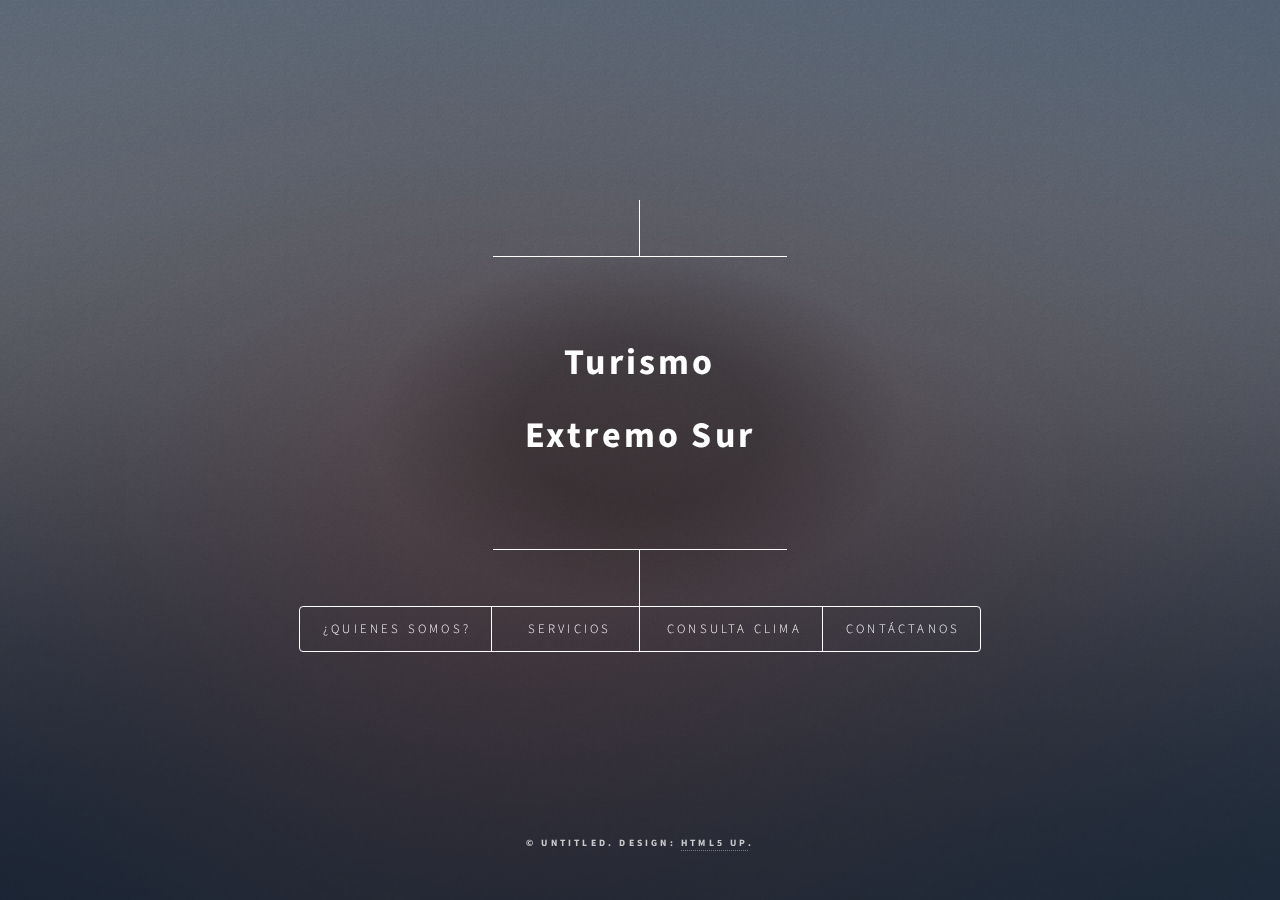
<file: index.html>
<!DOCTYPE HTML>
<!--
	Dimension by HTML5 UP
	html5up.net | @ajlkn
	Free for personal and commercial use under the CCA 3.0 license (html5up.net/license)
-->
<html>
	<head>
		<title>Turismo Extremo Sur</title>
		<meta charset="utf-8" />
		<meta name="viewport" content="width=device-width, initial-scale=1, user-scalable=no" />
		<link rel="stylesheet" href="style.css">
		<link rel="stylesheet" href="assets/css/main.css" />
		<noscript><link rel="stylesheet" href="assets/css/noscript.css" /></noscript>
		<link rel="stylesheet" href="https://cdn.jsdelivr.net/npm/bootstrap@4.6.2/dist/css/bootstrap.min.css" integrity="sha384-xOolHFLEh07PJGoPkLv1IbcEPTNtaed2xpHsD9ESMhqIYd0nLMwNLD69Npy4HI+N" crossorigin="anonymous">
		<script src="https://cdn.jsdelivr.net/npm/jquery@3.5.1/dist/jquery.slim.min.js" integrity="sha384-DfXdz2htPH0lsSSs5nCTpuj/zy4C+OGpamoFVy38MVBnE+IbbVYUew+OrCXaRkfj" crossorigin="anonymous"></script>
		<script src="https://cdn.jsdelivr.net/npm/bootstrap@4.6.2/dist/js/bootstrap.bundle.min.js" integrity="sha384-Fy6S3B9q64WdZWQUiU+q4/2Lc9npb8tCaSX9FK7E8HnRr0Jz8D6OP9dO5Vg3Q9ct" crossorigin="anonymous"></script>

	</head>
	<body class="is-preload">

		<!-- Wrapper -->
			<div id="wrapper">

				<!-- Header -->
					<header id="header">
						<div class="fa-brands fa-connectdevelop">
							<span class="icon"></span>
						</div>
						<div class="content">
							<div class="inner">
								<h1>Turismo</h1>
								<h1>Extremo Sur</h1>
								<p><a href="https://html5up.net"></a><br /><a href="https://html5up.net/license"></a></p>
							</div>
						</div>
						<nav>
							<ul>
								<li><a href="#about">¿Quienes somos?</a></li>
								<li><a href="#intro">&nbsp;&nbsp;Servicios&nbsp;&nbsp;</a></li>
								<li><a href="#work">Consulta Clima</a></li>
								<li><a href="#contact">Contáctanos</a></li>
								<!--<li><a href="#elements">Elements</a></li>-->
							</ul>
						</nav>
					</header>

				<!-- Main -->
					<div id="main">

						<!-- Servicios -->
							<article id="intro">
								<h2 class="major">Servicios</h2>
								<span class="image main"><img src="images/turismo_sostenible.webp" alt="" /></span>
								<h1 class="major">Caminata Monte Tarn</h1>
								<span class="image main"><img src="images/monte-tarn-patagonia.jpg" alt="" /></span>
								<p>Precio por persona: $50.000</p>
								<p>Disfruta de una emocionante caminata al Monte Tarn, donde podrás explorar la belleza natural de la región y maravillarte con vistas panorámicas impresionantes.</p>
								<div>
									<h2>Ubicación Monte Tarn</h2>
									<iframe src="https://www.google.com/maps/embed?pb=!1m18!1m12!1m3!1d9428.946149027657!2d-71.02361090000001!3d-53.78527750000001!2m3!1f0!2f0!3f0!3m2!1i1024!2i768!4f13.1!3m3!1m2!1s0xbdad5a8e07b4935f%3A0x98b9f30147d05e70!2sMount%20Tarn!5e0!3m2!1ses-419!2scl!4v1715025895531!5m2!1ses-419!2scl" width="550" height="300" style="border:0;" allowfullscreen="" loading="lazy" referrerpolicy="no-referrer-when-downgrade"></iframe>							    
								</div>

								<h1 class="major">Caminata a Parrillar</h1>
								<span class="image main"><img src="images/Reserva_Laguna_Parrillar_2.jpg" alt="" /></span>
								<p>Precio por persona: $40.000</p>
								<p>Embárcate en una caminata a Parrillar, un lugar único donde podrás descubrir paisajes pintorescos y disfrutar de actividades al aire libre en un entorno natural.</p>
								<div>
									<h2>Ubicación Parrillar</h2>
									<iframe src="https://www.google.com/maps/embed?pb=!1m18!1m12!1m3!1d2377.566599808371!2d-71.28178612351536!3d-53.42257677231146!2m3!1f0!2f0!3f0!3m2!1i1024!2i768!4f13.1!3m3!1m2!1s0xbdad7716ca1bbdd3%3A0xf96c74388e809c5c!2sReserva%20Nacional%20Laguna%20Parrillar!5e0!3m2!1ses-419!2scl!4v1715027699133!5m2!1ses-419!2scl" width="550" height="300" style="border:0;" allowfullscreen="" loading="lazy" referrerpolicy="no-referrer-when-downgrade"></iframe>								
								</div>

								<h1 class="major">Caminata a  Mirador Zapador</h1>
								<span class="image main"><img src="images/13702839Master.jpg" alt="" /></span>
								<p>Precio por persona: $70.000</p>
								<p>Explora el fascinante Mirador Zapador Austral durante una caminata que te llevará a lugares impresionantes y te permitirá conectar con la naturaleza de una manera única.</p>
								<div>
									<h2>Ubicación Mirador Zapador</h2>
									<iframe src="https://www.google.com/maps/embed?pb=!1m18!1m12!1m3!1d2392.6254319904747!2d-71.03004352353348!3d-53.152816572233746!2m3!1f0!2f0!3f0!3m2!1i1024!2i768!4f13.1!3m3!1m2!1s0xbdb27b72c892f10d%3A0xcfa40b8505df65e6!2sMirador%20ZAPADOR%20Austral!5e0!3m2!1ses-419!2scl!4v1715027823598!5m2!1ses-419!2scl" width="550" height="300" style="border:0;" allowfullscreen="" loading="lazy" referrerpolicy="no-referrer-when-downgrade"></iframe>								</div>
							</article>
						<!-- Consulta el clima -->
							<article id="work">
								<h2 class="major">Consulta el clima</h2>
								<div class="main container">
									<div class="row">
									  <div class="col-xs-12">
										<div class="col-xs-12 col-sm-6 col-sm-offset-3 col-lg-4 col-lg-offset-4 weather-panel">
										  <div class="col-xs-6">
											<h2>Lucerne<br><small>May 24, 2016</small></h2>
											<p class="h3"><i class="mi mi-fw mi-lg mi-rain-heavy"></i> Rainy</p>
										  </div>
										  <div class="col-xs-6 text-center">
											<div class="h1 temperature">
											  <span>12°</span>
											  <br>
											  <small>8° / 13°</small>
											</div>
										  </div>
										  <div class="col-xs-12">
											<ul class="list-inline row forecast">
											  <li class="col-xs-4 col-sm-2 text-center">
												<h3 class="h5">Wed</h3>
												<p><i class="mi mi-fw mi-2x mi-cloud-sun"></i><br>9°/18°</p>
											  </li>
											  <li class="col-xs-4 col-sm-2 text-center">
												<h3 class="h5">Thu</h3>
												<p><i class="mi mi-fw mi-2x mi-sun"></i><br>12°/23°</p>
											  </li>
											  <li class="col-xs-4 col-sm-2 text-center">
												<h3 class="h5">Fri</h3>
												<p><i class="mi mi-fw mi-2x mi-cloud-sun"></i><br>14°/24°</p>
											  </li>
											  <li class="col-xs-4 col-sm-2 text-center">
												<h3 class="h5">Sat</h3>
												<p><i class="mi mi-fw mi-2x mi-rain"></i><br>15°/23°</p>
											  </li>
											  <li class="col-xs-4 col-sm-2 text-center">
												<h3 class="h5">Sun</h3>
												<p><i class="mi mi-fw mi-2x mi-rain-heavy"></i><br>15°/22°</p>
											  </li>
											  <li class="col-xs-4 col-sm-2 text-center">
												<h3 class="h5">Mon</h3>
												<p><i class="mi mi-fw mi-2x mi-clouds"></i><br>12°/17°</p>
											  </li>
											</ul>
										  </div>
										</div>
									  </div>
									</div>
								  </div>
							</article>

						<!-- Quienes somos -->
							<article id="about">
								<h2 class="major">Quienes somos?</h2>
								<div class="row row-cols-1 row-cols-md-3">
									<div class="col mb-4">
									  <div class="card">
										<img src="images/erick.jpg" class="card-img-top" alt="...">
										<div class="card-body">
										  <h5 class="card-title">Erick Quinchavil</h5>
										  <p class="card-text"> Es el encargado de capturar los momentos más emocionantes y hermosos de las expediciones de Turismo Extremo Sur. Apasionado por la fotografía desde joven, Erick combina su amor por la aventura con su habilidad para capturar imágenes impresionantes. Su ojo para los detalles y su creatividad hacen que cada foto sea una obra de arte que muestra la belleza natural de la Patagonia. Además de su talento fotográfico, Erick es un entusiasta del aire libre y siempre está listo para explorar nuevos lugares junto a los clientes.</p>
										</div>
									  </div>
					
									</div>
									<div class="col mb-4">
									  <div class="card">
										<img src="images/barbara.jpg" class="card-img-top" alt="...">
										<div class="card-body">
										  <h5 class="card-title">Bárbara Carrasco</h5>
										  <p class="card-text"> Es una apasionada del turismo y la naturaleza. Con más de 10 años de experiencia como guía turística en la región de Magallanes, conozco cada sendero y rincón de Punta Arenas como la palma de su mano. Su calidez y conocimiento hacen que cada excursión sea memorable para los visitantes. Además de ser una experta en la fauna y flora local, se destaca por su compromiso con la seguridad y la preservación del medio ambiente.    </p>
										</div>
									  </div>
									</div>
							</article>

						<!-- Contactanos -->
							<article id="contact">
								<h2 class="major">Contactanos</h2>
								<form method="post" action="#">
									<div class="fields">
										<div class="field half">
											<label for="name">Nombre</label>
											<input type="text" name="name" id="name" />
										</div>
										<div class="field half">
											<label for="phone">Celular (+569)</label>
											<input type="text" phone="phone" id="phonr" />
										</div>
										<div class="field half">
											<label for="email">Email</label>
											<input type="text" name="email" id="email" />
										</div>
										<div class="field half">
											<label for="country">País<s></s></label>
											<input type="text" country="country" id="country" />
										</div>
										<div class="field half">
											<label for="city">Ciudad</label>
											<input type="text" city="city" id="name" />
										</div>
										<div class="field">
											<label for="mensaje">Mensaje</label>
											<textarea name="mensaje" id="mensaje" rows="4"></textarea>
										</div>
									</div>
									<ul class="actions">
										<li><input type="submit" value="Enviar Mensaje" class="primary" /></li>
										<li><input type="reset" value="Reset" /></li>
									</ul>
								</form>
								<ul class="icons">
									<li><a href="#" class="icon brands fa-twitter"><span class="label">Twitter</span></a></li>
									<li><a href="#" class="icon brands fa-facebook-f"><span class="label">Facebook</span></a></li>
									<li><a href="#" class="icon brands fa-instagram"><span class="label">Instagram</span></a></li>
									<li><a href="#" class="icon brands fa-github"><span class="label">GitHub</span></a></li>
								</ul>
							</article>

						<!-- Elements -->
							<article id="elements">
								<h2 class="major">Elements</h2>

								<section>
									<h3 class="major">Text</h3>
									<p>This is <b>bold</b> and this is <strong>strong</strong>. This is <i>italic</i> and this is <em>emphasized</em>.
									This is <sup>superscript</sup> text and this is <sub>subscript</sub> text.
									This is <u>underlined</u> and this is code: <code>for (;;) { ... }</code>. Finally, <a href="#">this is a link</a>.</p>
									<hr />
									<h2>Heading Level 2</h2>
									<h3>Heading Level 3</h3>
									<h4>Heading Level 4</h4>
									<h5>Heading Level 5</h5>
									<h6>Heading Level 6</h6>
									<hr />
									<h4>Blockquote</h4>
									<blockquote>Fringilla nisl. Donec accumsan interdum nisi, quis tincidunt felis sagittis eget tempus euismod. Vestibulum ante ipsum primis in faucibus vestibulum. Blandit adipiscing eu felis iaculis volutpat ac adipiscing accumsan faucibus. Vestibulum ante ipsum primis in faucibus lorem ipsum dolor sit amet nullam adipiscing eu felis.</blockquote>
									<h4>Preformatted</h4>
									<pre><code>i = 0;

while (!deck.isInOrder()) {
    print 'Iteration ' + i;
    deck.shuffle();
    i++;
}

print 'It took ' + i + ' iterations to sort the deck.';</code></pre>
								</section>

								<section>
									<h3 class="major">Lists</h3>

									<h4>Unordered</h4>
									<ul>
										<li>Dolor pulvinar etiam.</li>
										<li>Sagittis adipiscing.</li>
										<li>Felis enim feugiat.</li>
									</ul>

									<h4>Alternate</h4>
									<ul class="alt">
										<li>Dolor pulvinar etiam.</li>
										<li>Sagittis adipiscing.</li>
										<li>Felis enim feugiat.</li>
									</ul>

									<h4>Ordered</h4>
									<ol>
										<li>Dolor pulvinar etiam.</li>
										<li>Etiam vel felis viverra.</li>
										<li>Felis enim feugiat.</li>
										<li>Dolor pulvinar etiam.</li>
										<li>Etiam vel felis lorem.</li>
										<li>Felis enim et feugiat.</li>
									</ol>
									<h4>Icons</h4>
									<ul class="icons">
										<li><a href="#" class="icon brands fa-twitter"><span class="label">Twitter</span></a></li>
										<li><a href="#" class="icon brands fa-facebook-f"><span class="label">Facebook</span></a></li>
										<li><a href="#" class="icon brands fa-instagram"><span class="label">Instagram</span></a></li>
										<li><a href="#" class="icon brands fa-github"><span class="label">Github</span></a></li>
									</ul>

									<h4>Actions</h4>
									<ul class="actions">
										<li><a href="#" class="button primary">Default</a></li>
										<li><a href="#" class="button">Default</a></li>
									</ul>
									<ul class="actions stacked">
										<li><a href="#" class="button primary">Default</a></li>
										<li><a href="#" class="button">Default</a></li>
									</ul>
								</section>

								<section>
									<h3 class="major">Table</h3>
									<h4>Default</h4>
									<div class="table-wrapper">
										<table>
											<thead>
												<tr>
													<th>Name</th>
													<th>Description</th>
													<th>Price</th>
												</tr>
											</thead>
											<tbody>
												<tr>
													<td>Item One</td>
													<td>Ante turpis integer aliquet porttitor.</td>
													<td>29.99</td>
												</tr>
												<tr>
													<td>Item Two</td>
													<td>Vis ac commodo adipiscing arcu aliquet.</td>
													<td>19.99</td>
												</tr>
												<tr>
													<td>Item Three</td>
													<td> Morbi faucibus arcu accumsan lorem.</td>
													<td>29.99</td>
												</tr>
												<tr>
													<td>Item Four</td>
													<td>Vitae integer tempus condimentum.</td>
													<td>19.99</td>
												</tr>
												<tr>
													<td>Item Five</td>
													<td>Ante turpis integer aliquet porttitor.</td>
													<td>29.99</td>
												</tr>
											</tbody>
											<tfoot>
												<tr>
													<td colspan="2"></td>
													<td>100.00</td>
												</tr>
											</tfoot>
										</table>
									</div>

									<h4>Alternate</h4>
									<div class="table-wrapper">
										<table class="alt">
											<thead>
												<tr>
													<th>Name</th>
													<th>Description</th>
													<th>Price</th>
												</tr>
											</thead>
											<tbody>
												<tr>
													<td>Item One</td>
													<td>Ante turpis integer aliquet porttitor.</td>
													<td>29.99</td>
												</tr>
												<tr>
													<td>Item Two</td>
													<td>Vis ac commodo adipiscing arcu aliquet.</td>
													<td>19.99</td>
												</tr>
												<tr>
													<td>Item Three</td>
													<td> Morbi faucibus arcu accumsan lorem.</td>
													<td>29.99</td>
												</tr>
												<tr>
													<td>Item Four</td>
													<td>Vitae integer tempus condimentum.</td>
													<td>19.99</td>
												</tr>
												<tr>
													<td>Item Five</td>
													<td>Ante turpis integer aliquet porttitor.</td>
													<td>29.99</td>
												</tr>
											</tbody>
											<tfoot>
												<tr>
													<td colspan="2"></td>
													<td>100.00</td>
												</tr>
											</tfoot>
										</table>
									</div>
								</section>

								<section>
									<h3 class="major">Buttons</h3>
									<ul class="actions">
										<li><a href="#" class="button primary">Primary</a></li>
										<li><a href="#" class="button">Default</a></li>
									</ul>
									<ul class="actions">
										<li><a href="#" class="button">Default</a></li>
										<li><a href="#" class="button small">Small</a></li>
									</ul>
									<ul class="actions">
										<li><a href="#" class="button primary icon solid fa-download">Icon</a></li>
										<li><a href="#" class="button icon solid fa-download">Icon</a></li>
									</ul>
									<ul class="actions">
										<li><span class="button primary disabled">Disabled</span></li>
										<li><span class="button disabled">Disabled</span></li>
									</ul>
								</section>

								<section>
									<h3 class="major">Form</h3>
									<form method="post" action="#">
										<div class="fields">
											<div class="field half">
												<label for="demo-name">Name</label>
												<input type="text" name="demo-name" id="demo-name" value="" placeholder="Jane Doe" />
											</div>
											<div class="field half">
												<label for="demo-email">Email</label>
												<input type="email" name="demo-email" id="demo-email" value="" placeholder="jane@untitled.tld" />
											</div>
											<div class="field">
												<label for="demo-category">Category</label>
												<select name="demo-category" id="demo-category">
													<option value="">-</option>
													<option value="1">Manufacturing</option>
													<option value="1">Shipping</option>
													<option value="1">Administration</option>
													<option value="1">Human Resources</option>
												</select>
											</div>
											<div class="field half">
												<input type="radio" id="demo-priority-low" name="demo-priority" checked>
												<label for="demo-priority-low">Low</label>
											</div>
											<div class="field half">
												<input type="radio" id="demo-priority-high" name="demo-priority">
												<label for="demo-priority-high">High</label>
											</div>
											<div class="field half">
												<input type="checkbox" id="demo-copy" name="demo-copy">
												<label for="demo-copy">Email me a copy</label>
											</div>
											<div class="field half">
												<input type="checkbox" id="demo-human" name="demo-human" checked>
												<label for="demo-human">Not a robot</label>
											</div>
											<div class="field">
												<label for="demo-message">Message</label>
												<textarea name="demo-message" id="demo-message" placeholder="Enter your message" rows="6"></textarea>
											</div>
										</div>
										<ul class="actions">
											<li><input type="submit" value="Send Message" class="primary" /></li>
											<li><input type="reset" value="Reset" /></li>
										</ul>
									</form>
								</section>

							</article>

					</div>

				<!-- Footer -->
					<footer id="footer">
						<p class="copyright">&copy; Untitled. Design: <a href="https://html5up.net">HTML5 UP</a>.</p>
					</footer>

			</div>

		<!-- BG -->
			<div id="bg"></div>

		<!-- Scripts -->
			<script src="assets/js/jquery.min.js"></script>
			<script src="assets/js/browser.min.js"></script>
			<script src="assets/js/breakpoints.min.js"></script>
			<script src="assets/js/util.js"></script>
			<script src="assets/js/main.js"></script>

	</body>
</html>
</file>
<file: style.css>
/* Estilos para los títulos */
  h2.major {
    font-size: 24px;
    color: #333;
  }
  
  /* Estilos para las tarjetas */
  .card {
    width: 100%;
    border: 50px solid #080808;
    border-radius: 8px;
    box-shadow: 0 2px 4px rgba(0, 0, 0, 0.1);
    margin-bottom: 150px;
  }

  /* Estilos para las imágenes */
  .card-img-top {
    width: 100%;  
  }
  
  /* Estilos para los títulos de las tarjetas */
  .card-title {
    font-family: Impact, Haettenschweiler, 'Arial Narrow Bold', sans-serif;
    color: black;
    font-size: 20px;
    font-weight: bold;
  }
  
  /* Estilos para los textos de las tarjetas */
  .card-text {
    font-family:Arial, Helvetica, sans-serif;
    font-size: 16px;
    color: black;
  }

  
/* Establece un tamaño fijo para las imágenes */
.card-img-top {
    height: 300px; 
    object-fit: cover; 
  }
  
/*clima */

  .main {
    margin-top: 50px;
  }

  
  .weather-panel {
    background-image: url("https://unsplash.it/600/400?image=1043&blur");
    background-size: cover;
    border-radius: 20px;
    box-shadow: 25px 25px 40px 0px rgba(0,0,0,0.33);
    color: #fff;
    overflow: hidden;
    position: relative;
    
    small {
      color: inherit;
      font-size: 50%;
    }
    ul.forecast > li {
      border-top: 1px solid #fff;
    }
    .temperature {
      & > span {
          font-size: 2em;
      }
    }
  }
</file>
<file: assets/css/noscript.css>
/*
	Dimension by HTML5 UP
	html5up.net | @ajlkn
	Free for personal and commercial use under the CCA 3.0 license (html5up.net/license)
*/

/* BG */

	body.is-preload #bg:before {
		background-color: transparent;
	}

/* Header */

	body.is-preload #header {
		-moz-filter: none;
		-webkit-filter: none;
		-ms-filter: none;
		filter: none;
	}

		body.is-preload #header > * {
			opacity: 1;
		}

		body.is-preload #header .content .inner {
			max-height: none;
			padding: 3rem 2rem;
			opacity: 1;
		}

/* Main */

	#main article {
		opacity: 1;
		margin: 4rem 0 0 0;
	}
</file>
<file: assets/css/main.css>
@import url(fontawesome-all.min.css);
@import url("https://fonts.googleapis.com/css?family=Source+Sans+Pro:300italic,600italic,300,600");

/*
	Dimension by HTML5 UP
	html5up.net | @ajlkn
	Free for personal and commercial use under the CCA 3.0 license (html5up.net/license)
*/

html, body, div, span, applet, object,
iframe, h2, h3, h4, h5, h6, p, blockquote,
pre, a, abbr, acronym, address, big, cite,
code, del, dfn, em, img, ins, kbd, q, s, samp,
small, strike, strong, sub, sup, tt, var, b,
u, i, center, dl, dt, dd, ol, ul, li, fieldset,
form, label, legend, table, caption, tbody,
tfoot, thead, tr, th, td, article, aside,
canvas, details, embed, figure, figcaption,
footer, header, hgroup, menu, nav, output, ruby,
section, summary, time, mark, audio, video {
	margin: 0;
	padding: 0;
	border: 0;
	font-size: 100%;
	font: inherit;
	vertical-align: baseline;}

article, aside, details, figcaption, figure,
footer, header, hgroup, menu, nav, section {
	display: block;}

p {
	font-size: 20px; /* Cambia el tamaño del texto a 18px */
	border-radius: 10px; /* Aplica bordes redondeados al párrafo */
	font-weight: bold; /* Aplica negrita al texto del párrafo */
	}
body {
	line-height: 1;
}

ol, ul {
	list-style: none;
}

blockquote, q {
	quotes: none;
}

	blockquote:before, blockquote:after, q:before, q:after {
		content: '';
		content: none;
	}

table {
	border-collapse: collapse;
	border-spacing: 0;
}

body {
	-webkit-text-size-adjust: none;
}

mark {
	background-color: transparent;
	color: inherit;
}

input::-moz-focus-inner {
	border: 0;
	padding: 0;
}

input, select, textarea {
	-moz-appearance: none;
	-webkit-appearance: none;
	-ms-appearance: none;
	appearance: none;
}

/* Basic */

	@-ms-viewport {
		width: device-width;
	}

	@media screen and (max-width: 480px) {

		html, body {
			min-width: 320px;
		}

	}

	html {
		box-sizing: border-box;
	}

	*, *:before, *:after {
		box-sizing: inherit;
	}

	body {
		background: #1b1f22;
	}

		body.is-preload *, body.is-preload *:before, body.is-preload *:after {
			-moz-animation: none !important;
			-webkit-animation: none !important;
			-ms-animation: none !important;
			animation: none !important;
			-moz-transition: none !important;
			-webkit-transition: none !important;
			-ms-transition: none !important;
			transition: none !important;
		}

/* Type */

	html {
		font-size: 16pt;
	}

		@media screen and (max-width: 1680px) {

			html {
				font-size: 12pt;
			}

		}

		@media screen and (max-width: 736px) {

			html {
				font-size: 11pt;
			}

		}

		@media screen and (max-width: 360px) {

			html {
				font-size: 10pt;
			}

		}

	body, input, select, textarea {
		color: #ffffff;
		font-family: "Source Sans Pro", sans-serif;
		font-weight: 300;
		font-size: 1rem;
		line-height: 1.65;
	}

	a {
		-moz-transition: color 0.2s ease-in-out, background-color 0.2s ease-in-out, border-bottom-color 0.2s ease-in-out;
		-webkit-transition: color 0.2s ease-in-out, background-color 0.2s ease-in-out, border-bottom-color 0.2s ease-in-out;
		-ms-transition: color 0.2s ease-in-out, background-color 0.2s ease-in-out, border-bottom-color 0.2s ease-in-out;
		transition: color 0.2s ease-in-out, background-color 0.2s ease-in-out, border-bottom-color 0.2s ease-in-out;
		border-bottom: dotted 1px rgba(255, 255, 255, 0.5);
		text-decoration: none;
		color: inherit;
	}

		a:hover {
			border-bottom-color: transparent;
		}

	strong, b {
		color: #ffffff;
		font-weight: 600;
	}

	em, i {
		font-style: italic;
	}

	p {
		margin: 0 0 2rem 0;
	}


	h2, h3, h4, h5, h6 {
		color: #ffffff;
		font-weight: 600;
		line-height: 1.5;
		margin: 0 0 1rem 0;
		text-transform: uppercase;
		letter-spacing: 0.2rem;
	}

		h1 a, h2 a, h3 a, h4 a, h5 a, h6 a {
			color: inherit;
			text-decoration: none;
		}

		h1.major, h2.major, h3.major, h4.major, h5.major, h6.major {
			border-bottom: solid 1px #ffffff;
			width: -moz-max-content;
			width: -webkit-max-content;
			width: -ms-max-content;
			width: max-content;
			padding-bottom: 0.5rem;
			margin: 0 0 2rem 0;
		}

	h1 {
		font-size: 2.25rem;
		line-height: 0.8;
		letter-spacing: 0.2rem;
		padding-top: 20px; /* Ajusta el espacio superior para mover el texto hacia abajo */
	}

	h2 {
		font-size: 1.5rem;
		line-height: 1.4;
		letter-spacing: 0.5rem;
	}

	h3 {
		font-size: 1rem;
	}

	h4 {
		font-size: 0.8rem;
	}

	h5 {
		font-size: 0.7rem;
	}

	h6 {
		font-size: 0.6rem;
	}

	@media screen and (max-width: 736px) {

		h1 {
			font-size: 1.75rem;
			line-height: 1.4;
		}

		h2 {
			font-size: 1.25em;
			line-height: 1.5;
		}

	}

	sub {
		font-size: 0.8rem;
		position: relative;
		top: 0.5rem;
	}

	sup {
		font-size: 0.8rem;
		position: relative;
		top: -0.5rem;
	}

	blockquote {
		border-left: solid 4px #ffffff;
		font-style: italic;
		margin: 0 0 2rem 0;
		padding: 0.5rem 0 0.5rem 2rem;
	}

	code {
		background: rgba(255, 255, 255, 0.075);
		border-radius: 4px;
		font-family: "Courier New", monospace;
		font-size: 0.9rem;
		margin: 0 0.25rem;
		padding: 0.25rem 0.65rem;
	}

	pre {
		-webkit-overflow-scrolling: touch;
		font-family: "Courier New", monospace;
		font-size: 0.9rem;
		margin: 0 0 2rem 0;
	}

		pre code {
			display: block;
			line-height: 1.75;
			padding: 1rem 1.5rem;
			overflow-x: auto;
		}

	hr {
		border: 0;
		border-bottom: solid 1px #ffffff;
		margin: 2.75rem 0;
	}

	.align-left {
		text-align: left;
	}

	.align-center {
		text-align: center;
	}

	.align-right {
		text-align: right;
	}

/* Form */

	form {
		margin: 0 0 2rem 0;
	}

		form > :last-child {
			margin-bottom: 0;
		}

		form > .fields {
			display: -moz-flex;
			display: -webkit-flex;
			display: -ms-flex;
			display: flex;
			-moz-flex-wrap: wrap;
			-webkit-flex-wrap: wrap;
			-ms-flex-wrap: wrap;
			flex-wrap: wrap;
			width: calc(100% + 3rem);
			margin: -1.5rem 0 2rem -1.5rem;
		}

			form > .fields > .field {
				-moz-flex-grow: 0;
				-webkit-flex-grow: 0;
				-ms-flex-grow: 0;
				flex-grow: 0;
				-moz-flex-shrink: 0;
				-webkit-flex-shrink: 0;
				-ms-flex-shrink: 0;
				flex-shrink: 0;
				padding: 1.5rem 0 0 1.5rem;
				width: calc(100% - 1.5rem);
			}

				form > .fields > .field.half {
					width: calc(50% - 0.75rem);
				}

				form > .fields > .field.third {
					width: calc(100%/3 - 0.5rem);
				}

				form > .fields > .field.quarter {
					width: calc(25% - 0.375rem);
				}

		@media screen and (max-width: 480px) {

			form > .fields {
				width: calc(100% + 3rem);
				margin: -1.5rem 0 2rem -1.5rem;
			}

				form > .fields > .field {
					padding: 1.5rem 0 0 1.5rem;
					width: calc(100% - 1.5rem);
				}

					form > .fields > .field.half {
						width: calc(100% - 1.5rem);
					}

					form > .fields > .field.third {
						width: calc(100% - 1.5rem);
					}

					form > .fields > .field.quarter {
						width: calc(100% - 1.5rem);
					}

		}

	label {
		color: #ffffff;
		display: block;
		font-size: 0.8rem;
		font-weight: 300;
		letter-spacing: 0.2rem;
		line-height: 1.5;
		margin: 0 0 1rem 0;
		text-transform: uppercase;
	}

	input[type="text"],
	input[type="password"],
	input[type="email"],
	input[type="tel"],
	select,
	textarea {
		-moz-appearance: none;
		-webkit-appearance: none;
		-ms-appearance: none;
		appearance: none;
		-moz-transition: border-color 0.2s ease-in-out, box-shadow 0.2s ease-in-out, background-color 0.2s ease-in-out;
		-webkit-transition: border-color 0.2s ease-in-out, box-shadow 0.2s ease-in-out, background-color 0.2s ease-in-out;
		-ms-transition: border-color 0.2s ease-in-out, box-shadow 0.2s ease-in-out, background-color 0.2s ease-in-out;
		transition: border-color 0.2s ease-in-out, box-shadow 0.2s ease-in-out, background-color 0.2s ease-in-out;
		background-color: transparent;
		border-radius: 4px;
		border: solid 1px #ffffff;
		color: inherit;
		display: block;
		outline: 0;
		padding: 0 1rem;
		text-decoration: none;
		width: 100%;
	}

		input[type="text"]:invalid,
		input[type="password"]:invalid,
		input[type="email"]:invalid,
		input[type="tel"]:invalid,
		select:invalid,
		textarea:invalid {
			box-shadow: none;
		}

		input[type="text"]:focus,
		input[type="password"]:focus,
		input[type="email"]:focus,
		input[type="tel"]:focus,
		select:focus,
		textarea:focus {
			background: rgba(255, 255, 255, 0.075);
			border-color: #ffffff;
			box-shadow: 0 0 0 1px #ffffff;
		}

	select {
		background-image: url("data:image/svg+xml;charset=utf8,%3Csvg xmlns='http://www.w3.org/2000/svg' width='40' height='40' preserveAspectRatio='none' viewBox='0 0 40 40'%3E%3Cpath d='M9.4,12.3l10.4,10.4l10.4-10.4c0.2-0.2,0.5-0.4,0.9-0.4c0.3,0,0.6,0.1,0.9,0.4l3.3,3.3c0.2,0.2,0.4,0.5,0.4,0.9 c0,0.4-0.1,0.6-0.4,0.9L20.7,31.9c-0.2,0.2-0.5,0.4-0.9,0.4c-0.3,0-0.6-0.1-0.9-0.4L4.3,17.3c-0.2-0.2-0.4-0.5-0.4-0.9 c0-0.4,0.1-0.6,0.4-0.9l3.3-3.3c0.2-0.2,0.5-0.4,0.9-0.4S9.1,12.1,9.4,12.3z' fill='%23ffffff' /%3E%3C/svg%3E");
		background-size: 1.25rem;
		background-repeat: no-repeat;
		background-position: calc(100% - 1rem) center;
		height: 2.75rem;
		padding-right: 2.75rem;
		text-overflow: ellipsis;
	}

		select option {
			color: #ffffff;
			background: #1b1f22;
		}

		select:focus::-ms-value {
			background-color: transparent;
		}

		select::-ms-expand {
			display: none;
		}

	input[type="text"],
	input[type="password"],
	input[type="email"],
	select {
		height: 2.75rem;
	}

	textarea {
		padding: 0.75rem 1rem;
	}

	article

	input[type="checkbox"],
	input[type="radio"] {
		-moz-appearance: none;
		-webkit-appearance: none;
		-ms-appearance: none;
		appearance: none;
		display: block;
		float: left;
		margin-right: -2rem;
		opacity: 0;
		width: 1rem;
		z-index: -1;
	}

		input[type="checkbox"] + label,
		input[type="radio"] + label {
			text-decoration: none;
			-moz-user-select: none;
			-webkit-user-select: none;
			-ms-user-select: none;
			user-select: none;
			color: #ffffff;
			cursor: pointer;
			display: inline-block;
			font-size: 0.8rem;
			font-weight: 300;
			margin: 0 0 0.5rem 0;
			padding-left: 2.65rem;
			padding-right: 0.75rem;
			position: relative;
		}

			input[type="checkbox"] + label:before,
			input[type="radio"] + label:before {
				-moz-osx-font-smoothing: grayscale;
				-webkit-font-smoothing: antialiased;
				display: inline-block;
				font-style: normal;
				font-variant: normal;
				text-rendering: auto;
				line-height: 1;
				text-transform: none !important;
				font-family: 'Font Awesome 5 Free';
				font-weight: 900;
			}

			input[type="checkbox"] + label:before,
			input[type="radio"] + label:before {
				-moz-transition: border-color 0.2s ease-in-out, box-shadow 0.2s ease-in-out, background-color 0.2s ease-in-out;
				-webkit-transition: border-color 0.2s ease-in-out, box-shadow 0.2s ease-in-out, background-color 0.2s ease-in-out;
				-ms-transition: border-color 0.2s ease-in-out, box-shadow 0.2s ease-in-out, background-color 0.2s ease-in-out;
				transition: border-color 0.2s ease-in-out, box-shadow 0.2s ease-in-out, background-color 0.2s ease-in-out;
				border-radius: 4px;
				border: solid 1px #ffffff;
				content: '';
				display: inline-block;
				height: 1.65rem;
				left: 0;
				line-height: 1.65rem;
				position: absolute;
				text-align: center;
				top: -0.15rem;
				width: 1.65rem;
			}

		input[type="checkbox"]:checked + label:before,
		input[type="radio"]:checked + label:before {
			background: #ffffff !important;
			border-color: #ffffff !important;
			color: #1b1f22;
			content: '\f00c';
		}

		input[type="checkbox"]:focus + label:before,
		input[type="radio"]:focus + label:before {
			background: rgba(255, 255, 255, 0.075);
			border-color: #ffffff;
			box-shadow: 0 0 0 1px #ffffff;
		}

	input[type="checkbox"] + label:before {
		border-radius: 4px;
	}

	input[type="radio"] + label:before {
		border-radius: 100%;
	}

	::-webkit-input-placeholder {
		color: rgba(255, 255, 255, 0.5) !important;
		opacity: 1.0;
	}

	:-moz-placeholder {
		color: rgba(255, 255, 255, 0.5) !important;
		opacity: 1.0;
	}

	::-moz-placeholder {
		color: rgba(255, 255, 255, 0.5) !important;
		opacity: 1.0;
	}

	:-ms-input-placeholder {
		color: rgba(255, 255, 255, 0.5) !important;
		opacity: 1.0;
	}

	.formerize-placeholder {
		color: rgba(255, 255, 255, 0.5) !important;
		opacity: 1.0;
	}

/* Box */

	.box {
		border-radius: 4px;
		border: solid 1px #ffffff;
		margin-bottom: 2rem;
		padding: 1.5em;
	}

		.box > :last-child,
		.box > :last-child > :last-child,
		.box > :last-child > :last-child > :last-child {
			margin-bottom: 0;
		}

		.box.alt {
			border: 0;
			border-radius: 0;
			padding: 0;
		}

/* Icon */

	.icon {
		text-decoration: none;
		border-bottom: none;
		position: relative;
	}

		.icon:before {
			-moz-osx-font-smoothing: grayscale;
			-webkit-font-smoothing: antialiased;
			display: inline-block;
			font-style: normal;
			font-variant: normal;
			text-rendering: auto;
			line-height: 1;
			text-transform: none !important;
			font-family: 'Font Awesome 5 Free';
			font-weight: 400;
		}

		.icon > .label {
			display: none;
		}

		.icon:before {
			line-height: inherit;
		}

		.icon.solid:before {
			font-weight: 900;
		}

		.icon.brands:before {
			font-family: 'Font Awesome 5 Brands';
		}

/* Image */

	.image {
		border-radius: 4px;
		border: 0;
		display: inline-block;
		position: relative;
	}

		.image:before {
			pointer-events: none;
			background-image: url("../../images/overlay.png");
			background-color: rgba(19, 21, 25, 0.5);
			border-radius: 4px;
			content: '';
			display: block;
			height: 100%;
			left: 0;
			opacity: 0.5;
			position: absolute;
			top: 0;
			width: 100%;
		}

		.image img {
			border-radius: 4px;
			display: block;
		}

		.image.left, .image.right {
			max-width: 40%;
		}

			.image.left img, .image.right img {
				width: 100%;
			}

		.image.left {
			float: left;
			padding: 0 1.5em 1em 0;
			top: 0.25em;
		}

		.image.right {
			float: right;
			padding: 0 0 1em 1.5em;
			top: 0.25em;
		}

		.image.fit {
			display: block;
			margin: 0 0 2rem 0;
			width: 100%;
		}

			.image.fit img {
				width: 100%;
			}

		.image.main {
			display: block;
			margin: 2.5rem 0;
			width: 100%;
		}

			.image.main img {
				width: 100%;
			}

		@media screen and (max-width: 736px) {

			.image.main {
				margin: 2rem 0;
			}

		}

		@media screen and (max-width: 480px) {

			.image.main {
				margin: 1.5rem 0;
			}

		}

/* List */

	ol {
		list-style: decimal;
		margin: 0 0 2rem 0;
		padding-left: 1.25em;
	}

		ol li {
			padding-left: 0.25em;
		}

	ul {
		list-style: disc;
		margin: 0 0 1rem 0;
		padding-left: 1em;
		text-align: center;

	}

		ul li {
			padding-left: 0.5em;
		}

		ul.alt {
			list-style: none;
			padding-left: 0;
		}

			ul.alt li {
				border-top: solid 1px #ffffff;
				padding: 0.5em 0;
			}

				ul.alt li:first-child {
					border-top: 0;
					padding-top: 0;
				}

	dl {
		margin: 0 0 2rem 0;
	}

		dl dt {
			display: block;
			font-weight: 600;
			margin: 0 0 1rem 0;
		}

		dl dd {
			margin-left: 2rem;
		}

/* Actions */

	ul.actions {
		display: -moz-flex;
		display: -webkit-flex;
		display: -ms-flex;
		display: flex;
		cursor: default;
		list-style: none;
		margin-left: -1rem;
		padding-left: 0;
	}

		ul.actions li {
			padding: 0 0 0 1rem;
			vertical-align: middle;
		}

		ul.actions.special {
			-moz-justify-content: center;
			-webkit-justify-content: center;
			-ms-justify-content: center;
			justify-content: center;
			width: 100%;
			margin-left: 0;
		}

			ul.actions.special li:first-child {
				padding-left: 0;
			}

		ul.actions.stacked {
			-moz-flex-direction: column;
			-webkit-flex-direction: column;
			-ms-flex-direction: column;
			flex-direction: column;
			margin-left: 0;
		}

			ul.actions.stacked li {
				padding: 1.3rem 0 0 0;
			}

				ul.actions.stacked li:first-child {
					padding-top: 0;
				}

		ul.actions.fit {
			width: calc(100% + 1rem);
		}

			ul.actions.fit li {
				-moz-flex-grow: 1;
				-webkit-flex-grow: 1;
				-ms-flex-grow: 1;
				flex-grow: 1;
				-moz-flex-shrink: 1;
				-webkit-flex-shrink: 1;
				-ms-flex-shrink: 1;
				flex-shrink: 1;
				width: 100%;
			}

				ul.actions.fit li > * {
					width: 100%;
				}

			ul.actions.fit.stacked {
				width: 100%;
			}

		@media screen and (max-width: 480px) {

			ul.actions:not(.fixed) {
				-moz-flex-direction: column;
				-webkit-flex-direction: column;
				-ms-flex-direction: column;
				flex-direction: column;
				margin-left: 0;
				width: 100% !important;
			}

				ul.actions:not(.fixed) li {
					-moz-flex-grow: 1;
					-webkit-flex-grow: 1;
					-ms-flex-grow: 1;
					flex-grow: 1;
					-moz-flex-shrink: 1;
					-webkit-flex-shrink: 1;
					-ms-flex-shrink: 1;
					flex-shrink: 1;
					padding: 1rem 0 0 0;
					text-align: center;
					width: 100%;
				}

					ul.actions:not(.fixed) li > * {
						width: 100%;
					}

					ul.actions:not(.fixed) li:first-child {
						padding-top: 0;
					}

					ul.actions:not(.fixed) li input[type="submit"],
					ul.actions:not(.fixed) li input[type="reset"],
					ul.actions:not(.fixed) li input[type="button"],
					ul.actions:not(.fixed) li button,
					ul.actions:not(.fixed) li .button {
						width: 100%;
					}

						ul.actions:not(.fixed) li input[type="submit"].icon:before,
						ul.actions:not(.fixed) li input[type="reset"].icon:before,
						ul.actions:not(.fixed) li input[type="button"].icon:before,
						ul.actions:not(.fixed) li button.icon:before,
						ul.actions:not(.fixed) li .button.icon:before {
							margin-left: -0.5em;
						}

		}

/* Icons */

	ul.icons {
		cursor: default;
		list-style: none;
		padding-left: 0;
	}

		ul.icons li {
			display: inline-block;
			padding: 0 0.75em 0 0;
		}

			ul.icons li:last-child {
				padding-right: 0;
			}

			ul.icons li a {
				border-radius: 100%;
				box-shadow: inset 0 0 0 1px #ffffff;
				display: inline-block;
				height: 2.25rem;
				line-height: 2.25rem;
				text-align: center;
				width: 2.25rem;
			}

				ul.icons li a:hover {
					background-color: rgba(255, 255, 255, 0.075);
				}

				ul.icons li a:active {
					background-color: rgba(255, 255, 255, 0.175);
				}

/* Table */

	.table-wrapper {
		-webkit-overflow-scrolling: touch;
		overflow-x: auto;
	}

	table {
		margin: 0 0 2rem 0;
		width: 100%;
	}

		table tbody tr {
			border: solid 1px #ffffff;
			border-left: 0;
			border-right: 0;
		}

			table tbody tr:nth-child(2n + 1) {
				background-color: rgba(255, 255, 255, 0.075);
			}

		table td {
			padding: 0.75em 0.75em;
		}

		table th {
			color: #ffffff;
			font-size: 0.9em;
			font-weight: 600;
			padding: 0 0.75em 0.75em 0.75em;
			text-align: left;
		}

		table thead {
			border-bottom: solid 2px #ffffff;
		}

		table tfoot {
			border-top: solid 2px #ffffff;
		}

		table.alt {
			border-collapse: separate;
		}

			table.alt tbody tr td {
				border: solid 1px #ffffff;
				border-left-width: 0;
				border-top-width: 0;
			}

				table.alt tbody tr td:first-child {
					border-left-width: 1px;
				}

			table.alt tbody tr:first-child td {
				border-top-width: 1px;
			}

			table.alt thead {
				border-bottom: 0;
			}

			table.alt tfoot {
				border-top: 0;
			}

/* Button */

	input[type="submit"],
	input[type="reset"],
	input[type="button"],
	button,
	.button {
		-moz-appearance: none;
		-webkit-appearance: none;
		-ms-appearance: none;
		appearance: none;
		-moz-transition: background-color 0.2s ease-in-out, color 0.2s ease-in-out;
		-webkit-transition: background-color 0.2s ease-in-out, color 0.2s ease-in-out;
		-ms-transition: background-color 0.2s ease-in-out, color 0.2s ease-in-out;
		transition: background-color 0.2s ease-in-out, color 0.2s ease-in-out;
		background-color: transparent;
		border-radius: 4px;
		border: 0;
		box-shadow: inset 0 0 0 1px #ffffff;
		color: #ffffff !important;
		cursor: pointer;
		display: inline-block;
		font-size: 0.8rem;
		font-weight: 300;
		height: 2.75rem;
		letter-spacing: 0.2rem;
		line-height: 2.75rem;
		outline: 0;
		padding: 0 1.25rem 0 1.35rem;
		text-align: center;
		text-decoration: none;
		text-transform: uppercase;
		white-space: nowrap;
	}

		input[type="submit"]:hover,
		input[type="reset"]:hover,
		input[type="button"]:hover,
		button:hover,
		.button:hover {
			background-color: rgba(255, 255, 255, 0.075);
		}

		input[type="submit"]:active,
		input[type="reset"]:active,
		input[type="button"]:active,
		button:active,
		.button:active {
			background-color: rgba(255, 255, 255, 0.175);
		}

		input[type="submit"].icon:before,
		input[type="reset"].icon:before,
		input[type="button"].icon:before,
		button.icon:before,
		.button.icon:before {
			margin-right: 0.5em;
		}

		input[type="submit"].fit,
		input[type="reset"].fit,
		input[type="button"].fit,
		button.fit,
		.button.fit {
			width: 100%;
		}

		input[type="submit"].small,
		input[type="reset"].small,
		input[type="button"].small,
		button.small,
		.button.small {
			font-size: 0.6rem;
			height: 2.0625rem;
			line-height: 2.0625rem;
		}

		input[type="submit"].primary,
		input[type="reset"].primary,
		input[type="button"].primary,
		button.primary,
		.button.primary {
			background-color: #ffffff;
			color: #1b1f22 !important;
			font-weight: 600;
		}

		input[type="submit"].disabled, input[type="submit"]:disabled,
		input[type="reset"].disabled,
		input[type="reset"]:disabled,
		input[type="button"].disabled,
		input[type="button"]:disabled,
		button.disabled,
		button:disabled,
		.button.disabled,
		.button:disabled {
			pointer-events: none;
			cursor: default;
			opacity: 0.25;
		}

	input[type="submit"],
	input[type="reset"],
	input[type="button"],
	button {
		line-height: calc(2.75rem - 2px);
	}

/* BG */

	#bg {
		-moz-transform: scale(1.0);
		-webkit-transform: scale(1.0);
		-ms-transform: scale(1.0);
		transform: scale(1.0);
		-webkit-backface-visibility: hidden;
		position: fixed;
		top: 0;
		left: 0;
		width: 100%;
		height: 100vh;
		z-index: 1;
	}

		#bg:before, #bg:after {
			content: '';
			display: block;
			position: absolute;
			top: 0;
			left: 0;
			width: 100%;
			height: 100%;
		}

		#bg:before {
			-moz-transition: background-color 2.5s ease-in-out;
			-webkit-transition: background-color 2.5s ease-in-out;
			-ms-transition: background-color 2.5s ease-in-out;
			transition: background-color 2.5s ease-in-out;
			-moz-transition-delay: 0.75s;
			-webkit-transition-delay: 0.75s;
			-ms-transition-delay: 0.75s;
			transition-delay: 0.75s;
			background-image: linear-gradient(to top, rgba(19, 21, 25, 0.5), rgba(19, 21, 25, 0.5)), url("../../images/overlay.png");
			background-size: auto,
 256px 256px;
			background-position: center,
 center;
			background-repeat: no-repeat,
 repeat;
			z-index: 2;
		}

		#bg:after {
			-moz-transform: scale(1.125);
			-webkit-transform: scale(1.125);
			-ms-transform: scale(1.125);
			transform: scale(1.125);
			-moz-transition: -moz-transform 0.325s ease-in-out, -moz-filter 0.325s ease-in-out;
			-webkit-transition: -webkit-transform 0.325s ease-in-out, -webkit-filter 0.325s ease-in-out;
			-ms-transition: -ms-transform 0.325s ease-in-out, -ms-filter 0.325s ease-in-out;
			transition: transform 0.325s ease-in-out, filter 0.325s ease-in-out;
			background-image: url("../../images/bg.jpg");
			background-position: center;
			background-size: cover;
			background-repeat: no-repeat;
			z-index: 1;
		}

		body.is-article-visible #bg:after {
			-moz-transform: scale(1.0825);
			-webkit-transform: scale(1.0825);
			-ms-transform: scale(1.0825);
			transform: scale(1.0825);
			-moz-filter: blur(0.2rem);
			-webkit-filter: blur(0.2rem);
			-ms-filter: blur(0.2rem);
			filter: blur(0.2rem);
		}

		body.is-preload #bg:before {
			background-color: #000000;
		}

/* Wrapper */

	#wrapper {
		display: -moz-flex;
		display: -webkit-flex;
		display: -ms-flex;
		display: flex;
		-moz-flex-direction: column;
		-webkit-flex-direction: column;
		-ms-flex-direction: column;
		flex-direction: column;
		-moz-align-items: center;
		-webkit-align-items: center;
		-ms-align-items: center;
		align-items: center;
		-moz-justify-content: space-between;
		-webkit-justify-content: space-between;
		-ms-justify-content: space-between;
		justify-content: space-between;
		position: relative;
		min-height: 100vh;
		width: 100%;
		padding: 4rem 2rem;
		z-index: 3;
	}

		#wrapper:before {
			content: '';
			display: block;
		}

		@media screen and (max-width: 1680px) {

			#wrapper {
				padding: 3rem 2rem;
			}

		}

		@media screen and (max-width: 736px) {

			#wrapper {
				padding: 2rem 1rem;
			}

		}

		@media screen and (max-width: 480px) {

			#wrapper {
				padding: 1rem;
			}

		}

/* Header */

	#header {
		display: -moz-flex;
		display: -webkit-flex;
		display: -ms-flex;
		display: flex;
		-moz-flex-direction: column;
		-webkit-flex-direction: column;
		-ms-flex-direction: column;
		flex-direction: column;
		-moz-align-items: center;
		-webkit-align-items: center;
		-ms-align-items: center;
		align-items: center;
		-moz-transition: -moz-transform 0.325s ease-in-out, -moz-filter 0.325s ease-in-out, opacity 0.325s ease-in-out;
		-webkit-transition: -webkit-transform 0.325s ease-in-out, -webkit-filter 0.325s ease-in-out, opacity 0.325s ease-in-out;
		-ms-transition: -ms-transform 0.325s ease-in-out, -ms-filter 0.325s ease-in-out, opacity 0.325s ease-in-out;
		transition: transform 0.325s ease-in-out, filter 0.325s ease-in-out, opacity 0.325s ease-in-out;
		background-image: -moz-radial-gradient(rgba(0, 0, 0, 0.25) 25%, rgba(0, 0, 0, 0) 55%);
		background-image: -webkit-radial-gradient(rgba(0, 0, 0, 0.25) 25%, rgba(0, 0, 0, 0) 55%);
		background-image: -ms-radial-gradient(rgba(0, 0, 0, 0.25) 25%, rgba(0, 0, 0, 0) 55%);
		background-image: radial-gradient(rgba(0, 0, 0, 0.25) 25%, rgba(0, 0, 0, 0) 55%);
		max-width: 100%;
		text-align: center;
	}

		#header > * {
			-moz-transition: opacity 0.325s ease-in-out;
			-webkit-transition: opacity 0.325s ease-in-out;
			-ms-transition: opacity 0.325s ease-in-out;
			transition: opacity 0.325s ease-in-out;
			position: relative;
			margin-top: 3.5rem;
		}

			#header > *:before {
				content: '';
				display: block;
				position: absolute;
				top: calc(-3.5rem - 1px);
				left: calc(50% - 1px);
				width: 1px;
				height: calc(3.5rem + 1px);
				background: #ffffff;
			}

		#header > :first-child {
			margin-top: 0;
		}

			#header > :first-child:before {
				display: none;
			}

		#header .logo {
			width: 5.5rem;
			height: 5.5rem;
			line-height: 5.5rem;
			border: solid 1px #ffffff;
			border-radius: 100%;
		}

			#header .logo .icon:before {
				font-size: 2rem;
			}

		#header .content {
			border-style: solid;
			border-color: #ffffff;
			border-top-width: 1px;
			border-bottom-width: 1px;
			max-width: 100%;
		}

			#header .content .inner {
				-moz-transition: max-height 0.75s ease, padding 0.75s ease, opacity 0.325s ease-in-out;
				-webkit-transition: max-height 0.75s ease, padding 0.75s ease, opacity 0.325s ease-in-out;
				-ms-transition: max-height 0.75s ease, padding 0.75s ease, opacity 0.325s ease-in-out;
				transition: max-height 0.75s ease, padding 0.75s ease, opacity 0.325s ease-in-out;
				-moz-transition-delay: 0.25s;
				-webkit-transition-delay: 0.25s;
				-ms-transition-delay: 0.25s;
				transition-delay: 0.25s;
				padding: 3rem 2rem;
				max-height: 40rem;
				overflow: hidden;
			}

				#header .content .inner > :last-child {
					margin-bottom: 0;
				}

			#header .content p {
				text-transform: uppercase;
				letter-spacing: 0.2rem;
				font-size: 0.8rem;
				line-height: 2;
			}

		#header nav ul {
			display: -moz-flex;
			display: -webkit-flex;
			display: -ms-flex;
			display: flex;
			margin-bottom: 0;
			list-style: none;
			padding-left: 0;
			border: solid 1px #ffffff;
			border-radius: 4px;
		}

			#header nav ul li {
				padding-left: 0;
				border-left: solid 1px #ffffff;
			}

				#header nav ul li:first-child {
					border-left: 0;
				}

				#header nav ul li a {
					display: block;
					min-width: 7.5rem;
					height: 2.75rem;
					line-height: 2.75rem;
					padding: 0 1.25rem 0 1.45rem;
					text-transform: uppercase;
					letter-spacing: 0.2rem;
					font-size: 0.8rem;
					border-bottom: 0;
				}

					#header nav ul li a:hover {
						background-color: rgba(255, 255, 255, 0.075);
					}

					#header nav ul li a:active {
						background-color: rgba(255, 255, 255, 0.175);
					}

		#header nav.use-middle:after {
			content: '';
			display: block;
			position: absolute;
			top: 0;
			left: calc(50% - 1px);
			width: 1px;
			height: 100%;
			background: #ffffff;
		}

		#header nav.use-middle ul li.is-middle {
			border-left: 0;
		}

		body.is-article-visible #header {
			-moz-transform: scale(0.95);
			-webkit-transform: scale(0.95);
			-ms-transform: scale(0.95);
			transform: scale(0.95);
			-moz-filter: blur(0.1rem);
			-webkit-filter: blur(0.1rem);
			-ms-filter: blur(0.1rem);
			filter: blur(0.1rem);
			opacity: 0;
		}

		body.is-preload #header {
			-moz-filter: blur(0.125rem);
			-webkit-filter: blur(0.125rem);
			-ms-filter: blur(0.125rem);
			filter: blur(0.125rem);
		}

			body.is-preload #header > * {
				opacity: 0;
			}

			body.is-preload #header .content .inner {
				max-height: 0;
				padding-top: 0;
				padding-bottom: 0;
				opacity: 0;
			}

		@media screen and (max-width: 980px) {

			#header .content p br {
				display: none;
			}

		}

		@media screen and (max-width: 736px) {

			#header > * {
				margin-top: 2rem;
			}

				#header > *:before {
					top: calc(-2rem - 1px);
					height: calc(2rem + 1px);
				}

			#header .logo {
				width: 4.75rem;
				height: 4.75rem;
				line-height: 4.75rem;
			}

				#header .logo .icon:before {
					font-size: 1.75rem;
				}

			#header .content .inner {
				padding: 2.5rem 1rem;
			}

			#header .content p {
				line-height: 1.875;
			}

		}

		@media screen and (max-width: 480px) {

			#header {
				padding: 1.5rem 0;
			}

				#header .content .inner {
					padding: 2.5rem 0;
				}

				#header nav ul {
					-moz-flex-direction: column;
					-webkit-flex-direction: column;
					-ms-flex-direction: column;
					flex-direction: column;
					min-width: 10rem;
					max-width: 100%;
				}

					#header nav ul li {
						border-left: 0;
						border-top: solid 1px #ffffff;
					}

						#header nav ul li:first-child {
							border-top: 0;
						}

						#header nav ul li a {
							height: 3rem;
							line-height: 3rem;
							min-width: 0;
							width: 100%;
						}

				#header nav.use-middle:after {
					display: none;
				}

		}

/* Main */

	#main {
		-moz-flex-grow: 1;
		-webkit-flex-grow: 1;
		-ms-flex-grow: 1;
		flex-grow: 1;
		-moz-flex-shrink: 1;
		-webkit-flex-shrink: 1;
		-ms-flex-shrink: 1;
		flex-shrink: 1;
		display: -moz-flex;
		display: -webkit-flex;
		display: -ms-flex;
		display: flex;
		-moz-align-items: center;
		-webkit-align-items: center;
		-ms-align-items: center;
		align-items: center;
		-moz-justify-content: center;
		-webkit-justify-content: center;
		-ms-justify-content: center;
		justify-content: center;
		-moz-flex-direction: column;
		-webkit-flex-direction: column;
		-ms-flex-direction: column;
		flex-direction: column;
		position: relative;
		max-width: 100%;
		z-index: 3;
	}

		#main article {
			-moz-transform: translateY(0.25rem);
			-webkit-transform: translateY(0.25rem);
			-ms-transform: translateY(0.25rem);
			transform: translateY(0.25rem);
			-moz-transition: opacity 0.325s ease-in-out, -moz-transform 0.325s ease-in-out;
			-webkit-transition: opacity 0.325s ease-in-out, -webkit-transform 0.325s ease-in-out;
			-ms-transition: opacity 0.325s ease-in-out, -ms-transform 0.325s ease-in-out;
			transition: opacity 0.325s ease-in-out, transform 0.325s ease-in-out;
			padding: 4.5rem 2.5rem 1.5rem 2.5rem ;
			position: relative;
			width: 40rem;
			max-width: 100%;
			background-color: rgba(27, 31, 34, 0.85);
			border-radius: 4px;
			opacity: 0;
		}

			#main article.active {
				-moz-transform: translateY(0);
				-webkit-transform: translateY(0);
				-ms-transform: translateY(0);
				transform: translateY(0);
				opacity: 1;
			}

			#main article .close {
				display: block;
				position: absolute;
				top: 0;
				right: 0;
				width: 4rem;
				height: 4rem;
				cursor: pointer;
				text-indent: 4rem;
				overflow: hidden;
				white-space: nowrap;
			}

				#main article .close:before {
					-moz-transition: background-color 0.2s ease-in-out;
					-webkit-transition: background-color 0.2s ease-in-out;
					-ms-transition: background-color 0.2s ease-in-out;
					transition: background-color 0.2s ease-in-out;
					content: '';
					display: block;
					position: absolute;
					top: 0.75rem;
					left: 0.75rem;
					width: 2.5rem;
					height: 2.5rem;
					border-radius: 100%;
					background-position: center;
					background-image: url("data:image/svg+xml;charset=utf8,%3Csvg xmlns='http://www.w3.org/2000/svg' xmlns:xlink='http://www.w3.org/1999/xlink' width='20px' height='20px' viewBox='0 0 20 20' zoomAndPan='disable'%3E%3Cstyle%3Eline %7B stroke: %23ffffff%3B stroke-width: 1%3B %7D%3C/style%3E%3Cline x1='2' y1='2' x2='18' y2='18' /%3E%3Cline x1='18' y1='2' x2='2' y2='18' /%3E%3C/svg%3E");
					background-size: 20px 20px;
					background-repeat: no-repeat;
				}

				#main article .close:hover:before {
					background-color: rgba(255, 255, 255, 0.075);
				}

				#main article .close:active:before {
					background-color: rgba(255, 255, 255, 0.175);
				}

		@media screen and (max-width: 736px) {

			#main article {
				padding: 3.5rem 2rem 0.5rem 2rem ;
			}

				#main article .close:before {
					top: 0.875rem;
					left: 0.875rem;
					width: 2.25rem;
					height: 2.25rem;
					background-size: 14px 14px;
				}

		}

		@media screen and (max-width: 480px) {

			#main article {
				padding: 3rem 1.5rem 0.5rem 1.5rem ;
			}

		}

/* Footer */

	#footer {
		-moz-transition: -moz-transform 0.325s ease-in-out, -moz-filter 0.325s ease-in-out, opacity 0.325s ease-in-out;
		-webkit-transition: -webkit-transform 0.325s ease-in-out, -webkit-filter 0.325s ease-in-out, opacity 0.325s ease-in-out;
		-ms-transition: -ms-transform 0.325s ease-in-out, -ms-filter 0.325s ease-in-out, opacity 0.325s ease-in-out;
		transition: transform 0.325s ease-in-out, filter 0.325s ease-in-out, opacity 0.325s ease-in-out;
		width: 100%;
		max-width: 100%;
		margin-top: 2rem;
		text-align: center;
	}

		#footer .copyright {
			letter-spacing: 0.2rem;
			font-size: 0.6rem;
			opacity: 0.75;
			margin-bottom: 0;
			text-transform: uppercase;
		}

		body.is-article-visible #footer {
			-moz-transform: scale(0.95);
			-webkit-transform: scale(0.95);
			-ms-transform: scale(0.95);
			transform: scale(0.95);
			-moz-filter: blur(0.1rem);
			-webkit-filter: blur(0.1rem);
			-ms-filter: blur(0.1rem);
			filter: blur(0.1rem);
			opacity: 0;
		}

		body.is-preload #footer {
			opacity: 0;
		}
</file>
